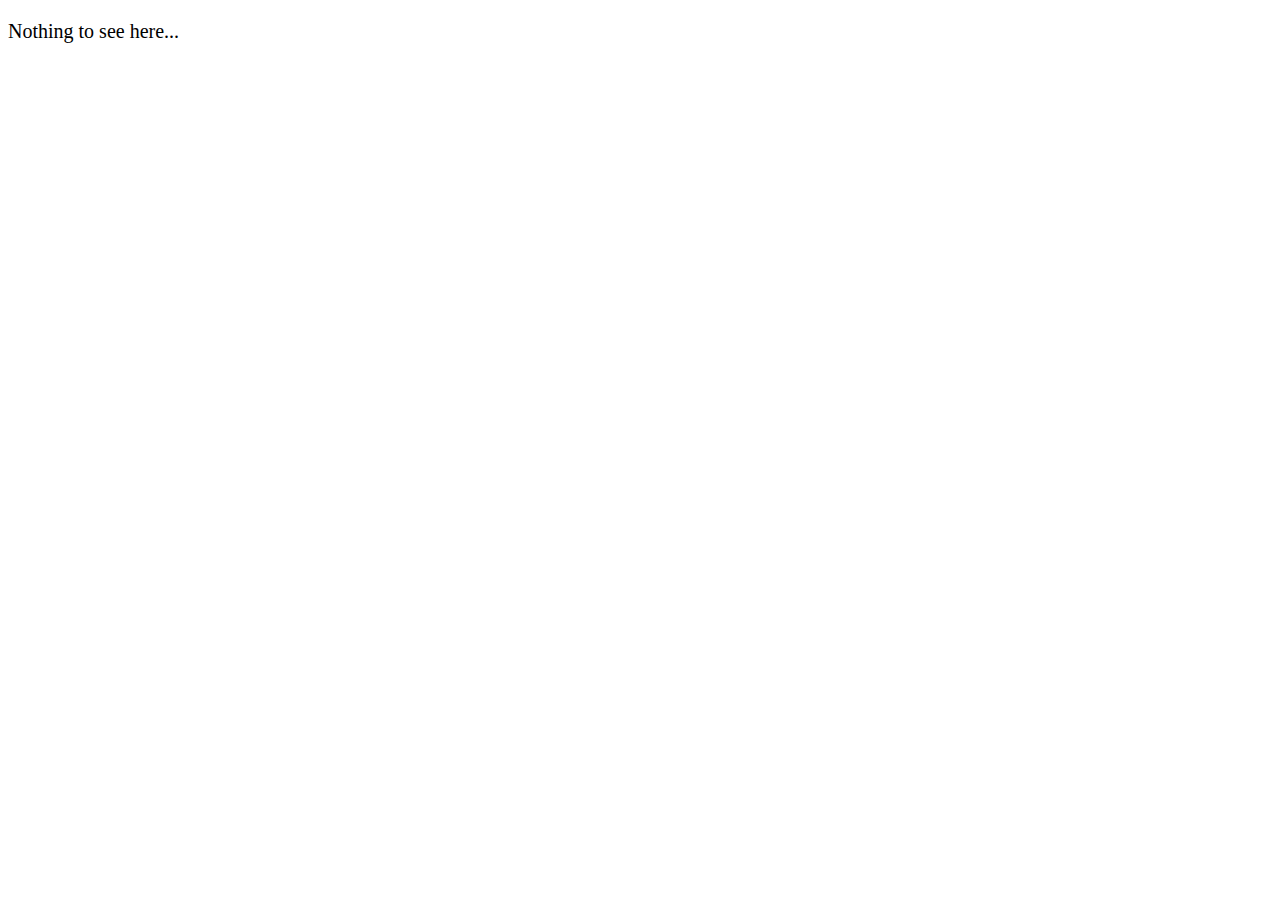
<file: index.html>
<!DOCTYPE html>
<html lang="en">
<head>
  <meta charset="UTF-8">
  <meta http-equiv="X-UA-Compatible" content="IE=Edge">
  <meta name="viewport" content="width=device-width, initial-scale=1">

  <title>HTML</title>
  
  <!-- HTML -->
  

  <!-- Custom Styles -->
  <link rel="stylesheet" href="style.css">
</head>

<body>
  <p>Nothing to see here...</p>
  <!-- Project -->
  <script src="main.js"></script>
</body>
</html>
</file>
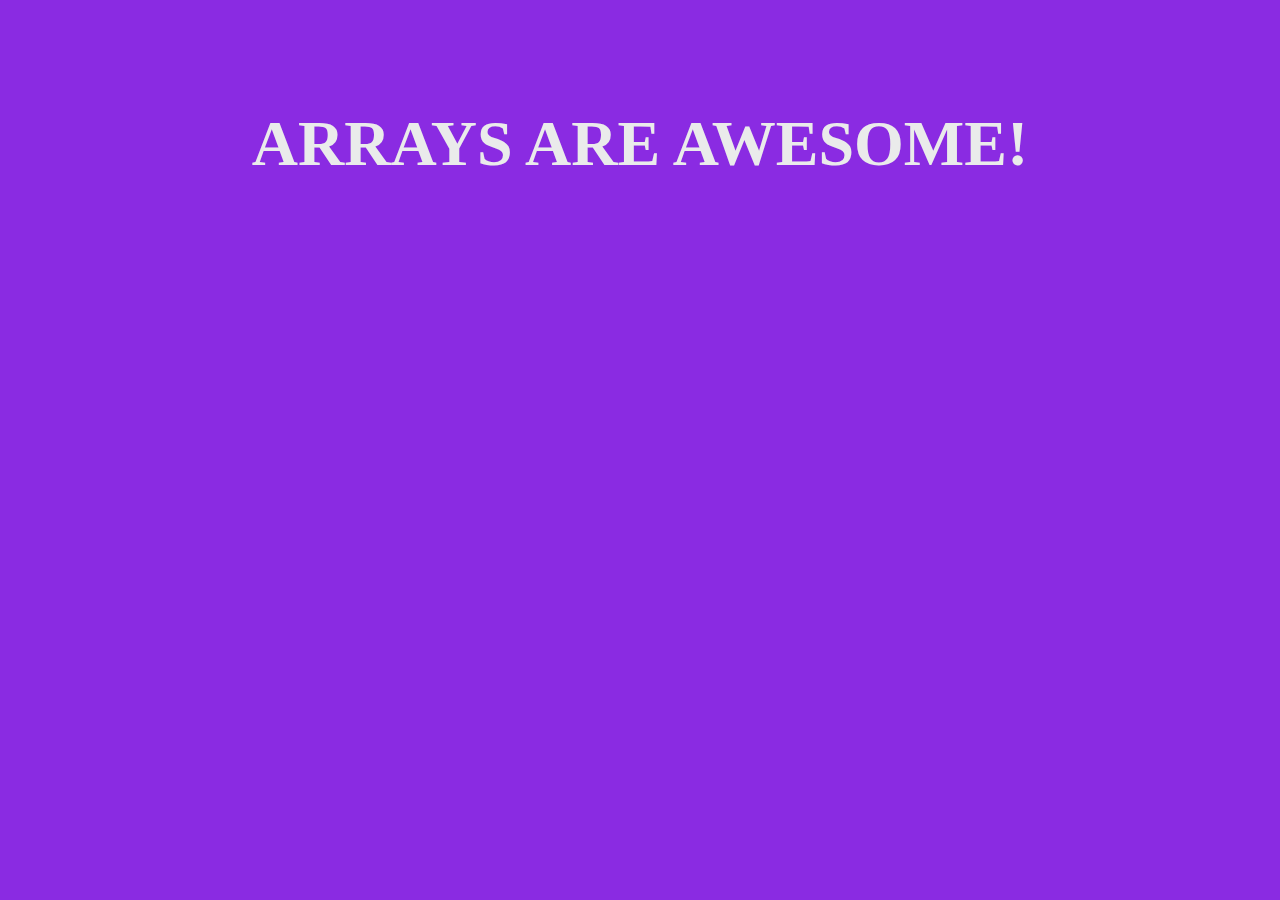
<file: Arrays_Js102/index.html>
<!DOCTYPE html>
<html lang="en">
  <head>
    <meta charset="UTF-8" />
    <meta http-equiv="X-UA-Compatible" content="IE=edge" />
    <meta name="viewport" content="width=device-width, initial-scale=1.0" />
    <link rel="stylesheet" href="./arrays.css" />
    <title>Arrays</title>
  </head>
  <body>
    <h1>Arrays Are Awesome!</h1>

    <script src="./arrays.js"></script>
  </body>
</html>
</file>
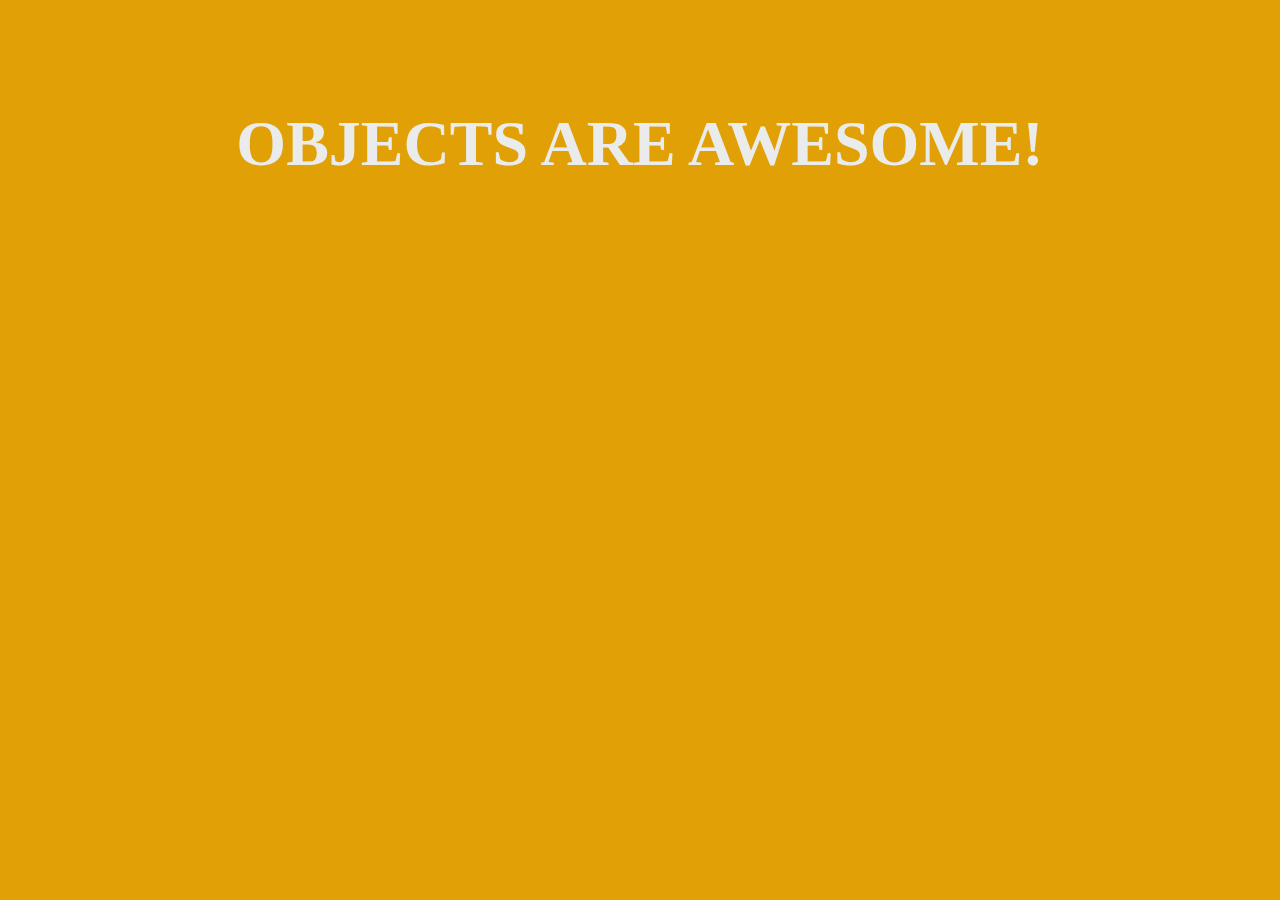
<file: Object_Js103/index.html>
<!DOCTYPE html>
<html lang="en">
  <head>
    <meta charset="UTF-8" />
    <meta http-equiv="X-UA-Compatible" content="IE=edge" />
    <meta name="viewport" content="width=device-width, initial-scale=1.0" />
    <link rel="stylesheet" href="./object.css" />
    <title>Arrays</title>
  </head>
  <body>
    <h1>Objects Are Awesome!</h1>

    <script src="./object.js/object.js"></script>
  </body>
</html>
</file>
<file: style.css>
body {
    font-size: 15pt;
}
</file>
<file: Arrays_Js102/arrays.css>
body {
  background-color: blueviolet;
  font-size: 2rem;
  color: #eaebeb;
  margin: 0;
  padding: 0;
  display: flex;
  max-width: 1280px;
  margin: 4rem auto;
  justify-content: center;
  text-transform: uppercase;
}
</file>
<file: Object_Js103/object.css>
body {
  background-color: rgb(225, 160, 6);
  font-size: 2rem;
  color: #eaebeb;
  margin: 0;
  padding: 0;
  display: flex;
  max-width: 1280px;
  margin: 4rem auto;
  justify-content: center;
  text-transform: uppercase;
}
</file>
